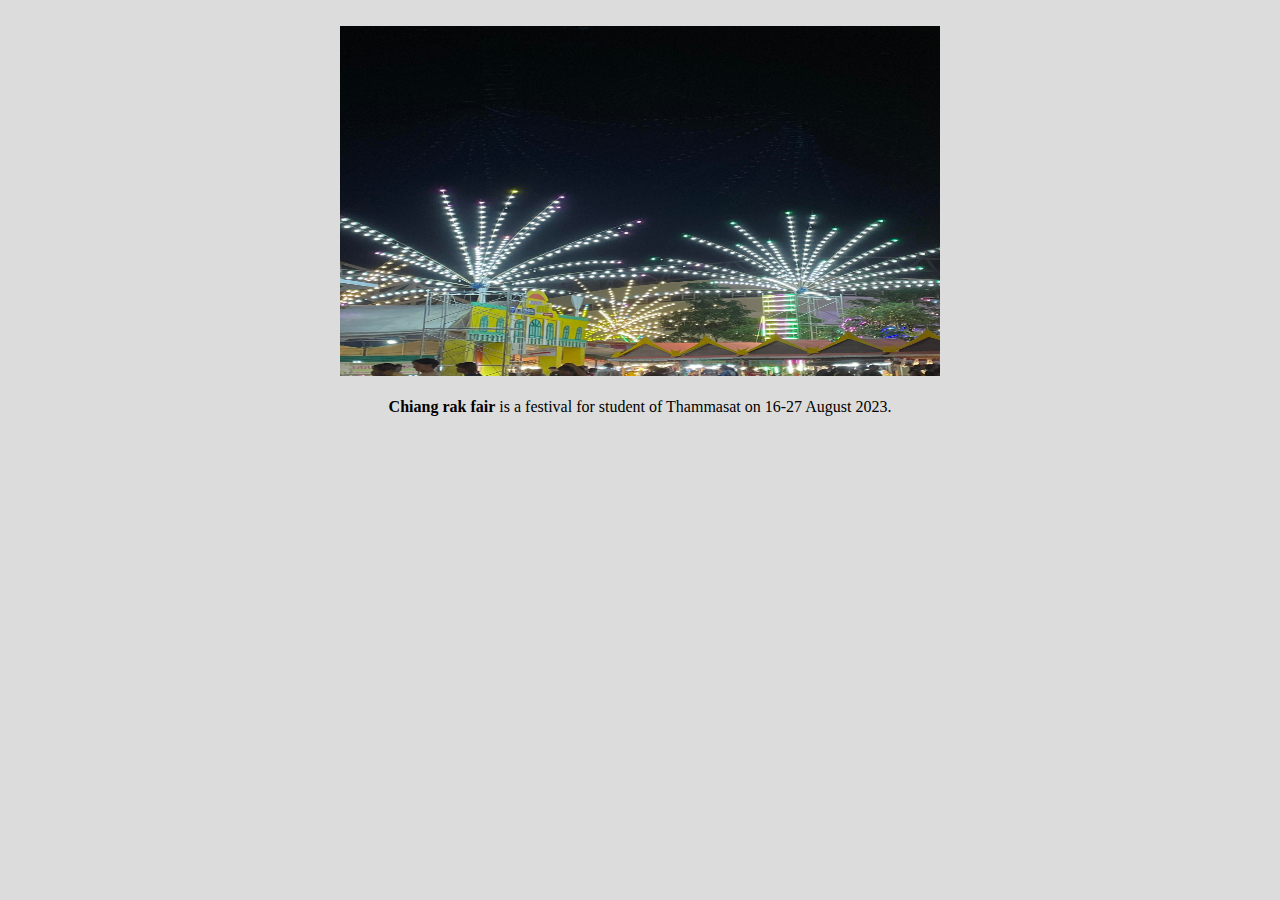
<file: html/changrakfair.html>
<!DOCTYPE html>
<html>
    <body style="background-color: gainsboro;">
        <center>
            <br><img src="../image/chrkf.jpg" width="600" height="350"></img>
            <br>
            <br><b>Chiang rak fair</b> is a festival for student of Thammasat on 16-27 August 2023. 
        </center>
    </body>
</html>
</file>
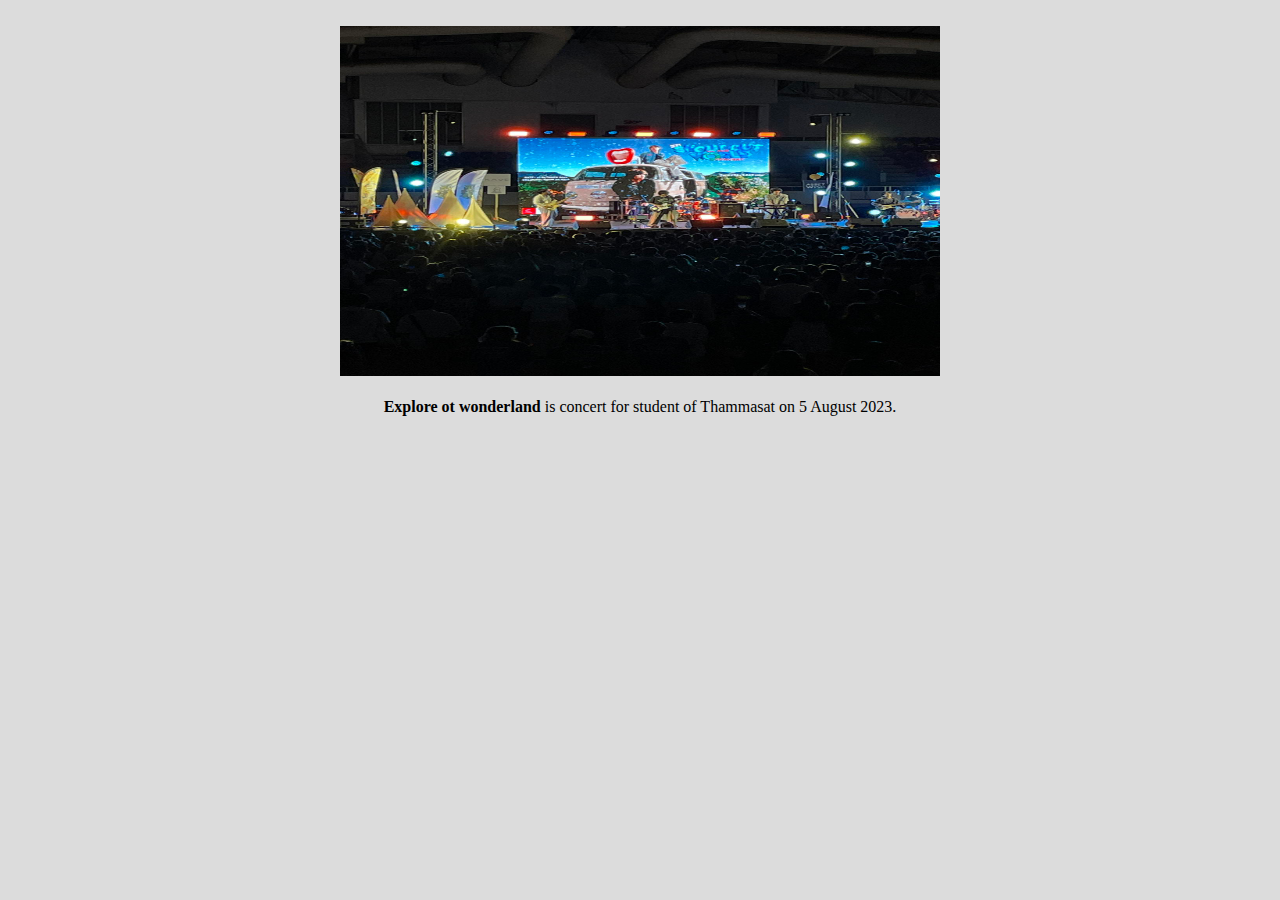
<file: html/concert.html>
<!DOCTYPE html>
<html>
    <body style="background-color: gainsboro;">
        <center>
            <br><img src="../image/concert.jpg" width="600" height="350"></img>
            <br>
            <br><b>Explore ot wonderland</b> is concert for student of Thammasat on 5 August 2023.
        </center>
    </body>
</html>
</file>
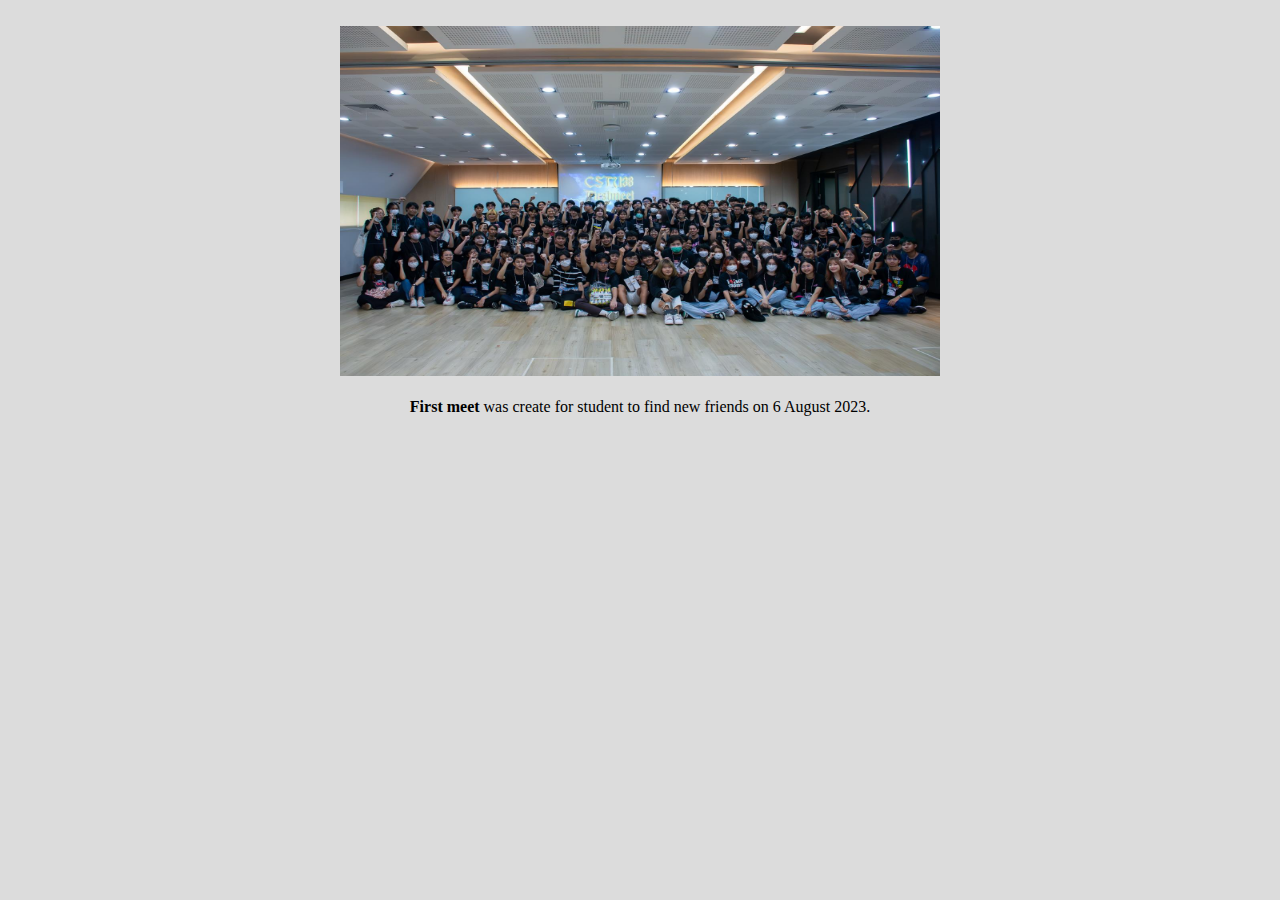
<file: html/firstmeet.html>
<!DOCTYPE html>
<html>
    <body style="background-color: gainsboro;">
        <center>
            <br><img src="../image/frstmt.jpg" width="600" height="350"></img>
            <br>
            <br><b>First meet</b> was create for student to find new friends on 6 August 2023.
        </center>
    </body>
</html>
</file>
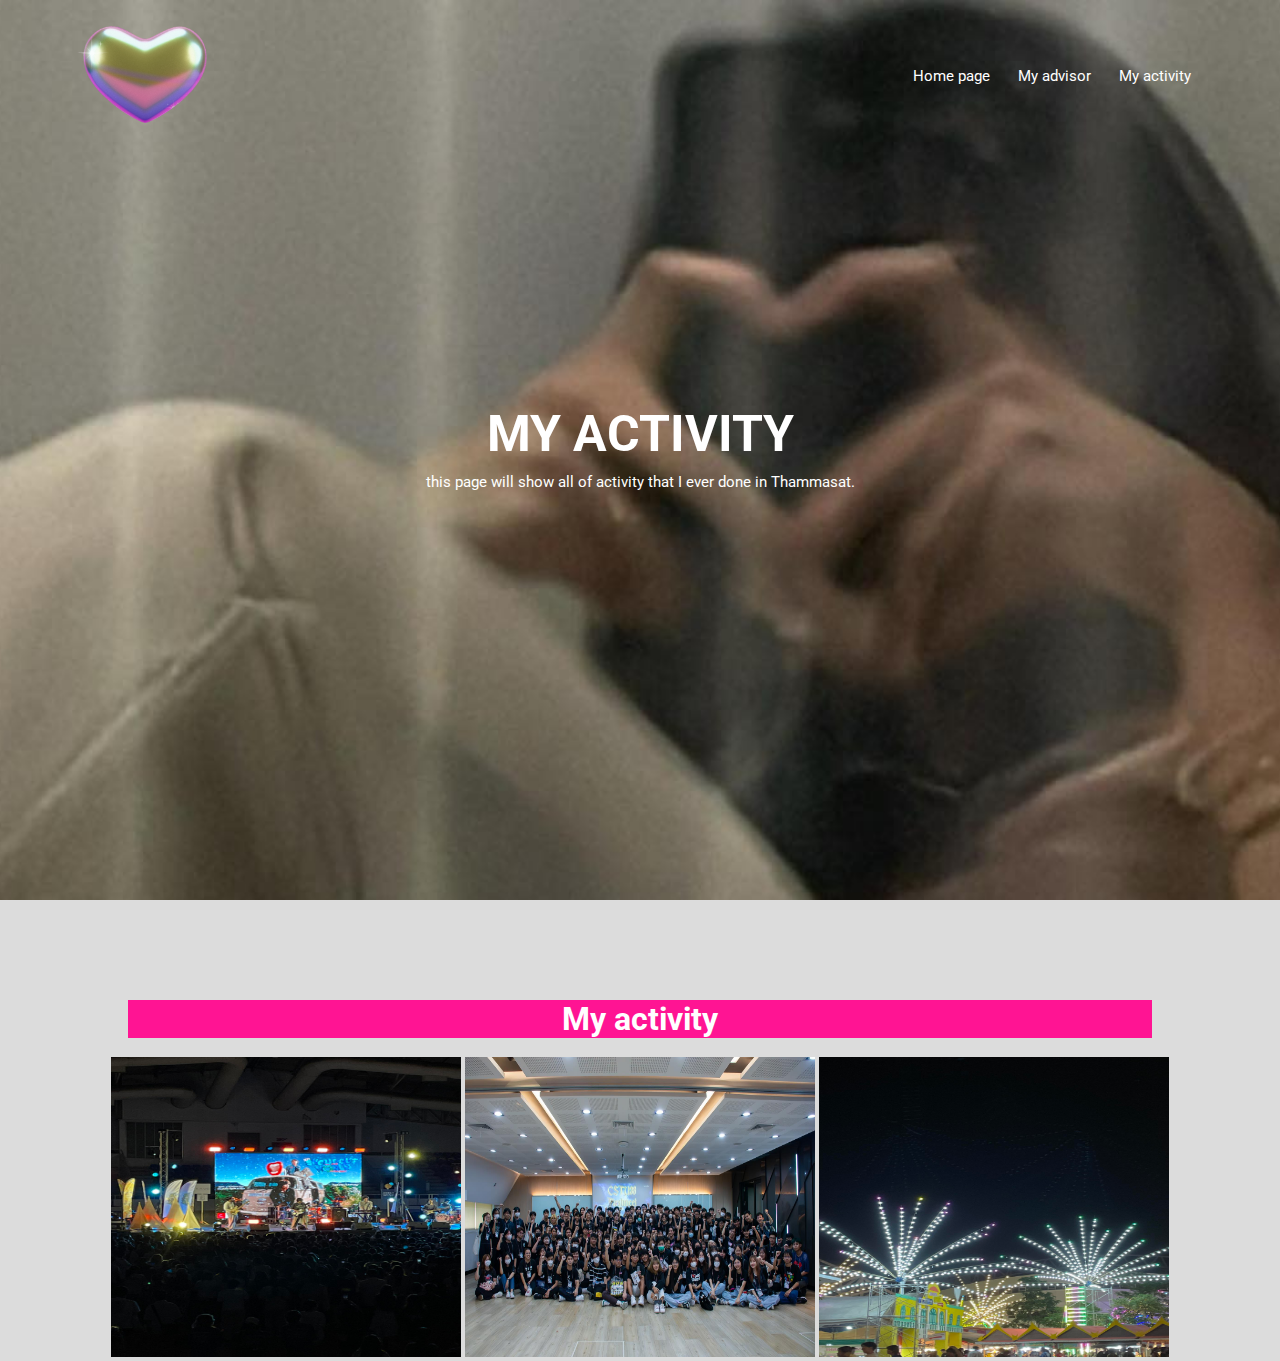
<file: html/myActivity.html>
<!DOCTYPE html>
<html>
<head>
    <title>My CSTU Passport</title>
    <link rel="stylesheet" href="../css/myActivity.css">
</head>

<body style="background-color: gainsboro;">
<section class="header">
        <nav>
            <a href="IndexCopy.html"><img src="../image/logo.png"></a>
            <div class="nav-links">
                <i class="fa-solid fa-xmark"></i>
                <ul>
                    <li><a href="../index.html">Home page</a></li>
                    <li><a href="myAdvisor.html">My advisor</a></li>
                    <li><a href="myActivity.html">My activity</a></li>
                </ul>
                <i class="fa-solid fa-bars"></i>
            </div> 
        </nav>

<div class="text-box">
    <h1>MY ACTIVITY</h1>
    <p>this page will show all of activity that I ever done in Thammasat.</p>
</div>

</section>
<section class="myactivity">
    <h1 style="background-color: deeppink; color: white;">My activity</h1>
</section>

<section>
    <center>
        <br>
        <teble>
            <tr>
                <td><a href="concert.html"><img src="../image/concert.jpg" width="350" height="300"></a></td>
                <td><a href="firstmeet.html"><img src="../image/frstmt.jpg" width="350" height="300"></a></td>
                <td><a href="changrakfair.html"><img src="../image/chrkf.jpg" width="350" height="300"></a></td>
            </tr>
        </teble>
    </center>
</section>
</section>
</body>
</file>
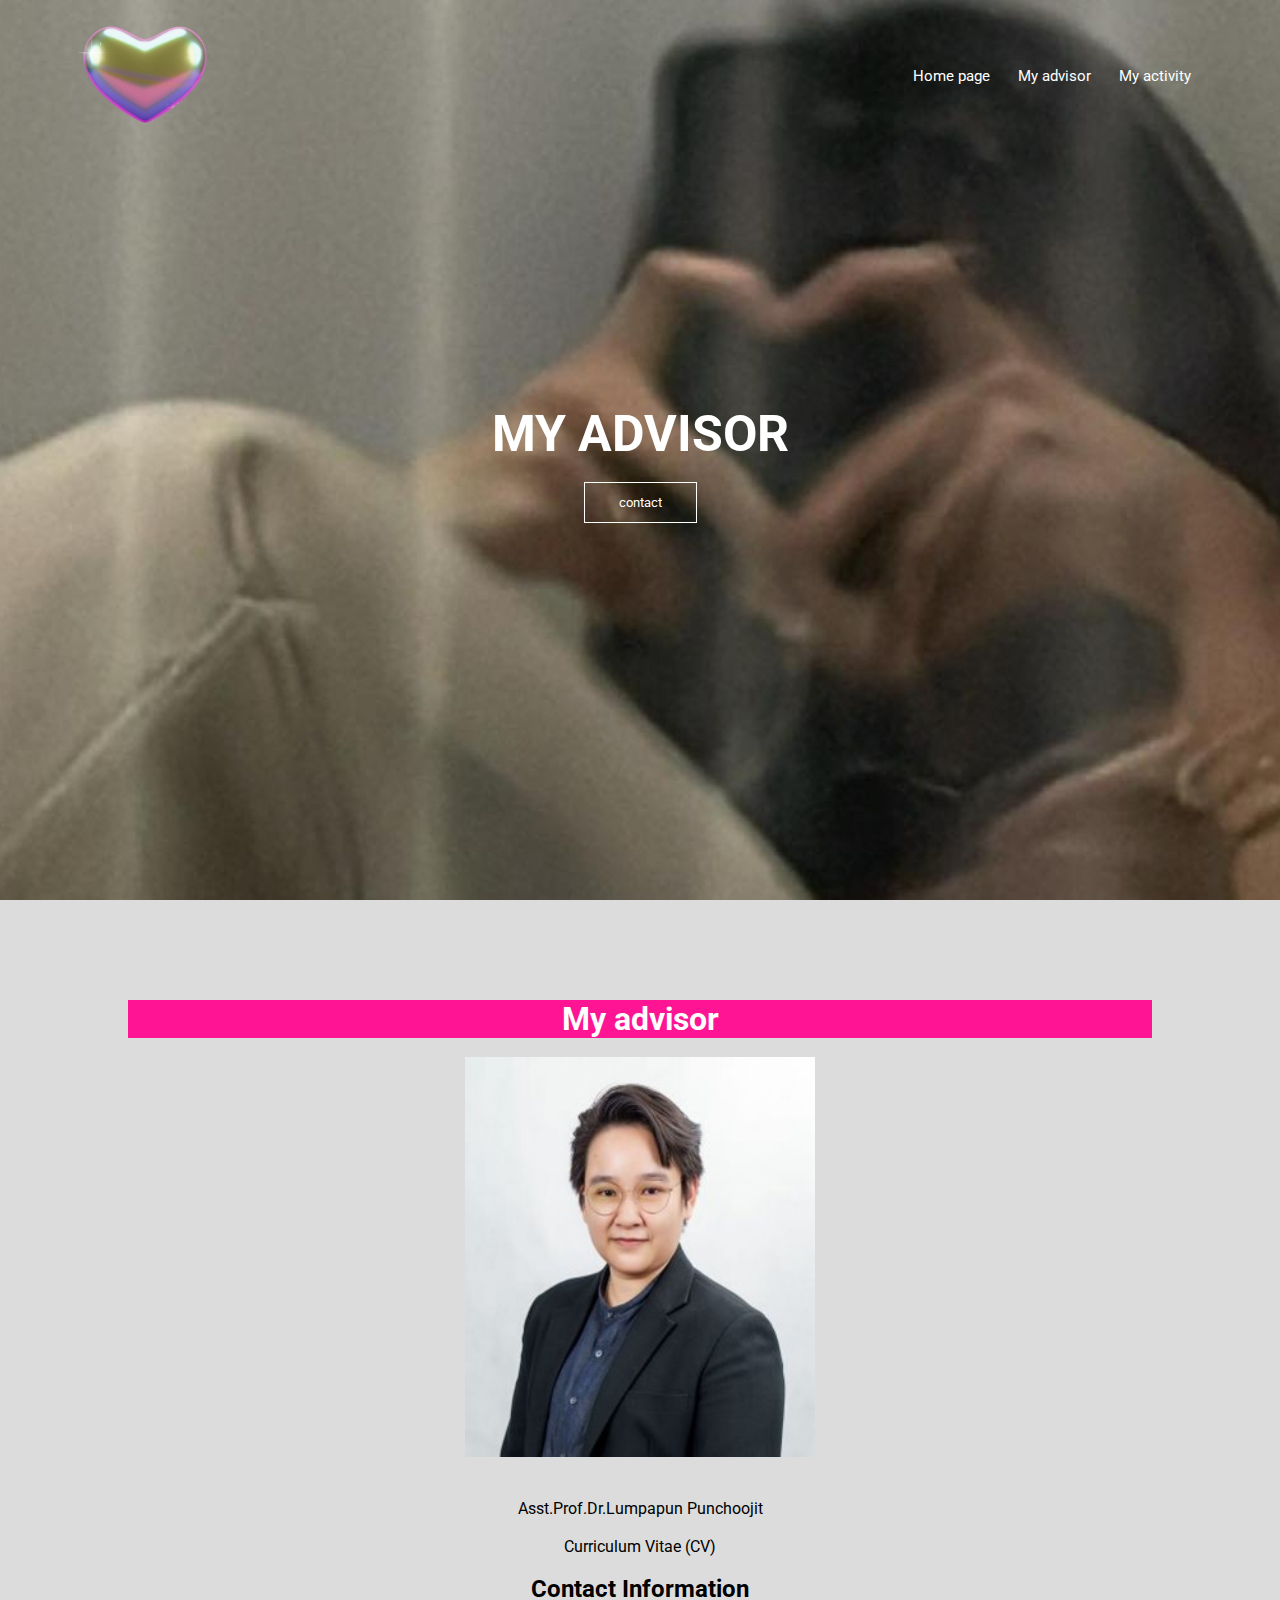
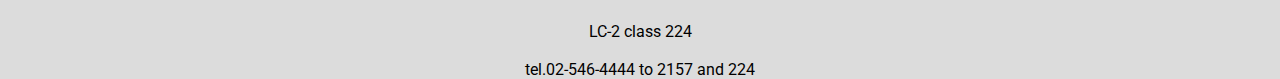
<file: html/myAdvisor.html>
<!DOCTYPE html>
<html>
<head>
    <title>My CSTU Passport</title>
    <link rel="stylesheet" href="../css/myAdvisor.css">
</head>

<body style="background-color: gainsboro;">
<section class="header">
        <nav>
            <a href="../index.html"><img src="../image/logo.png"></a>
            <div class="nav-links">
                <i class="fa-solid fa-xmark"></i>
                <ul>
                    <li><a href="../index.html">Home page</a></li>
                    <li><a href="myAdvisor.html">My advisor</a></li>
                    <li><a href="myActivity.html">My activity</a></li>
                </ul>
                <i class="fa-solid fa-bars"></i>
            </div> 
        </nav>

<div class="text-box">
    <h1>MY ADVISOR</h1>
    <br>
    <a href="mailto:lumpapun_p@sci.tu.ac.th" class="hero-btn">contact</a>
</div>

</section>

<section class="Myadvisor">
    
    <h1 style="background-color: deeppink; color: white;">My advisor</h1>
    <br>
    <img src="../image/advisor.jpg" width="350" height="400"></img>
    <p>
        <br>
        <br>Asst.Prof.Dr.Lumpapun Punchoojit
        <br>
        <br>Curriculum Vitae (CV)
        <br>
        <br>
        <h2>Contact Information</h2>
        <br>LC-2 class 224
        <br>
        <br>tel.02-546-4444 to 2157 and 224

    </p>

</section>
</body>
</file>
<file: css/myActivity.css>
@import url('https://fonts.googleapis.com/css2?family=Roboto&display=swap');

*{
    margin: 0;
    padding: 0;
    box-sizing: border-box;
    font-family: 'Roboto', sans-serif;
}
.header{
    min-height: 100vh;
    min-width: 100%;
    background-image: url(../image/banner.png);
    background-position: center;
    background-size: cover;
    position: relative;
}
nav{
    display: flex;
    padding: 2% 6%;
    justify-content: space-between;
    align-items: center;
}
nav img{
    width: 130px;
}
.nav-links{
    flex: 1;
    text-align: right;
}
.nav-links ul li{
    list-style: none;
    display: inline-block;
    padding: 8px 12px;
    position: relative;
}
.nav-links ul li a{
    color: rgb(255, 255, 255);
    text-decoration: none;
    font-size: 15px;
}
.nav-links ul li::after{
    content: '';
    width: 0%;
    height: 2px;
    background: rgb(128, 0, 128);
    display: block;
    margin: auto;
    transition: 0.5s;
}
.nav-links ul li:hover::after{
    width: 100%; 
}
.text-box{
    width: 50%;
    color: #fff;
    position: absolute;
    top: 45%;
    left: 25%;
    transform: translate(-50% -50%);
    text-align: center;
}
.text-box h1{
    font-size: 50px;
}
.text-box p{
    margin: 10px 0 40px;
    font-size: 15px;
    color: #fff;
}
.hero-btn{
    display: inline-block;
    text-decoration: none;
    color: #fff;
    border: 1px solid #fff;
    padding: 12px 34px;
    font-size: 13px;
    background: transparent;
    position: relative;
    cursor: pointer;
}
.hero-btn:hover{
    border: 1px solid rgb(227, 11, 92);
    background: rgb(227, 11, 92);
    transition: 0.5s;
}
.myactivity{
    width: 80%;
    margin: auto;
    text-align: center;
    padding-top: 100px;
}
</file>
<file: css/myAdvisor.css>
@import url('https://fonts.googleapis.com/css2?family=Roboto&display=swap');

*{
    margin: 0;
    padding: 0;
    box-sizing: border-box;
    font-family: 'Roboto', sans-serif;
}
.header{
    min-height: 100vh;
    min-width: 100%;
    background-image: url(../image/banner.png);
    background-position: center;
    background-size: cover;
    position: relative;
}
nav{
    display: flex;
    padding: 2% 6%;
    justify-content: space-between;
    align-items: center;
}
nav img{
    width: 130px;
}
.nav-links{
    flex: 1;
    text-align: right;
}
.nav-links ul li{
    list-style: none;
    display: inline-block;
    padding: 8px 12px;
    position: relative;
}
.nav-links ul li a{
    color: rgb(255, 255, 255);
    text-decoration: none;
    font-size: 15px;
}
.nav-links ul li::after{
    content: '';
    width: 0%;
    height: 2px;
    background: rgb(128, 0, 128);
    display: block;
    margin: auto;
    transition: 0.5s;
}
.nav-links ul li:hover::after{
    width: 100%; 
}
.text-box{
    width: 50%;
    color: #fff;
    position: absolute;
    top: 45%;
    left: 25%;
    transform: translate(-50% -50%);
    text-align: center;
}
.text-box h1{
    font-size: 50px;
}
.text-box p{
    margin: 10px 0 40px;
    font-size: 15px;
    color: #fff;
}
.hero-btn{
    display: inline-block;
    text-decoration: none;
    color: #fff;
    border: 1px solid #fff;
    padding: 12px 34px;
    font-size: 13px;
    background: transparent;
    position: relative;
    cursor: pointer;
}
.hero-btn:hover{
    border: 1px solid rgb(227, 11, 92);
    background: rgb(227, 11, 92);
    transition: 0.5s;
}
.Myadvisor{
    width: 80%;
    margin: auto;
    text-align: center;
    padding-top: 100px;
}
</file>
